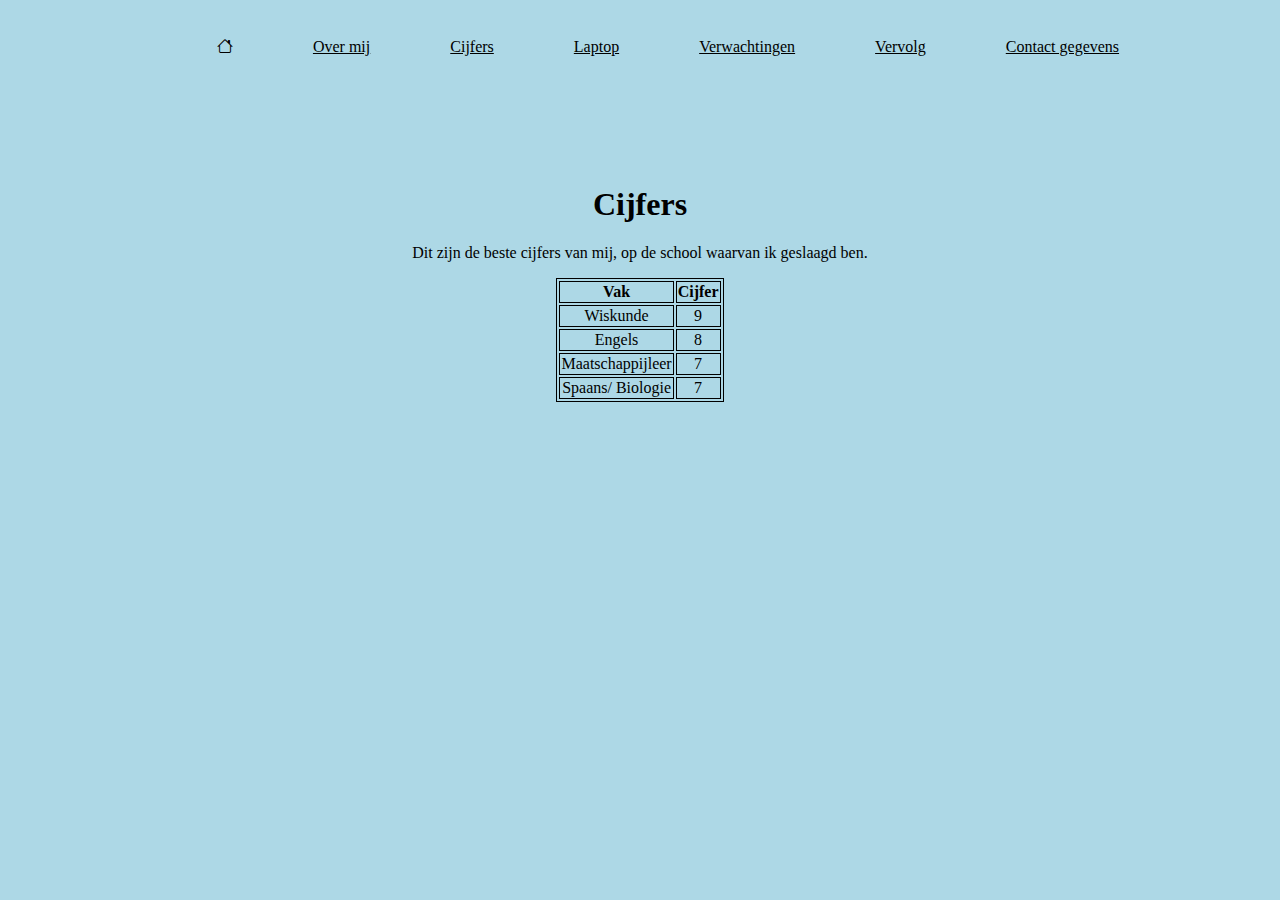
<file: Cijfers.html>
<!DOCTYPE html>
<html lang="en">
<head>
    <meta charset="UTF-8">
    <meta http-equiv="X-UA-Compatible" content="IE=edge">
    <meta name="viewport" content="width=device-width, initial-scale=1.0">
    <title>Cijfers</title>
    <link rel="stylesheet" href="style.css">
    <link rel="stylesheet" href="https://cdn.jsdelivr.net/npm/bootstrap-icons@1.10.3/font/bootstrap-icons.css">
</head>
<body>
        <header class="header">
        <ul class="navbar">
            <li><a href="index.html"><i class="bi bi-house"></i></a></li>

            <li><a href="Overmij.html">Over mij</a></li>

            <li><a href="Cijfers.html">Cijfers</a></li>

            <li><a href="Laptop.html">Laptop</a></li>

            <li><a href="Verwachtingen.html">Verwachtingen</a></li>

            <li><a href="Vervolg.html">Vervolg</a></li>

            <li><a href="Contact gegevens.html">Contact gegevens</a></li>
        </ul>
        </header>

            <h1> <h1>Cijfers</h1>
            <p>Dit zijn de beste cijfers van mij, op de school waarvan ik geslaagd ben.</p>
            <style>
            
              </style>
            <table>
                <tr>
                    <th>Vak</th>
                    <th>Cijfer</th>
                </tr>
                <tr>
                    <td>Wiskunde</td>
                    <td>9</td>
                </tr>
                <tr>
                    <td>Engels</td>
                    <td>8</td>
                </tr>
                <tr>
                    <td>Maatschappijleer</td>
                    <td>7</td>
                </tr>
                <tr>
                    <td>Spaans/ Biologie</td>
                    <td>7</td>
                </tr>
            </table>
        </h1>
        </div>
 
    <script src="" async defer></script>

    
</body>
</html>
</file>
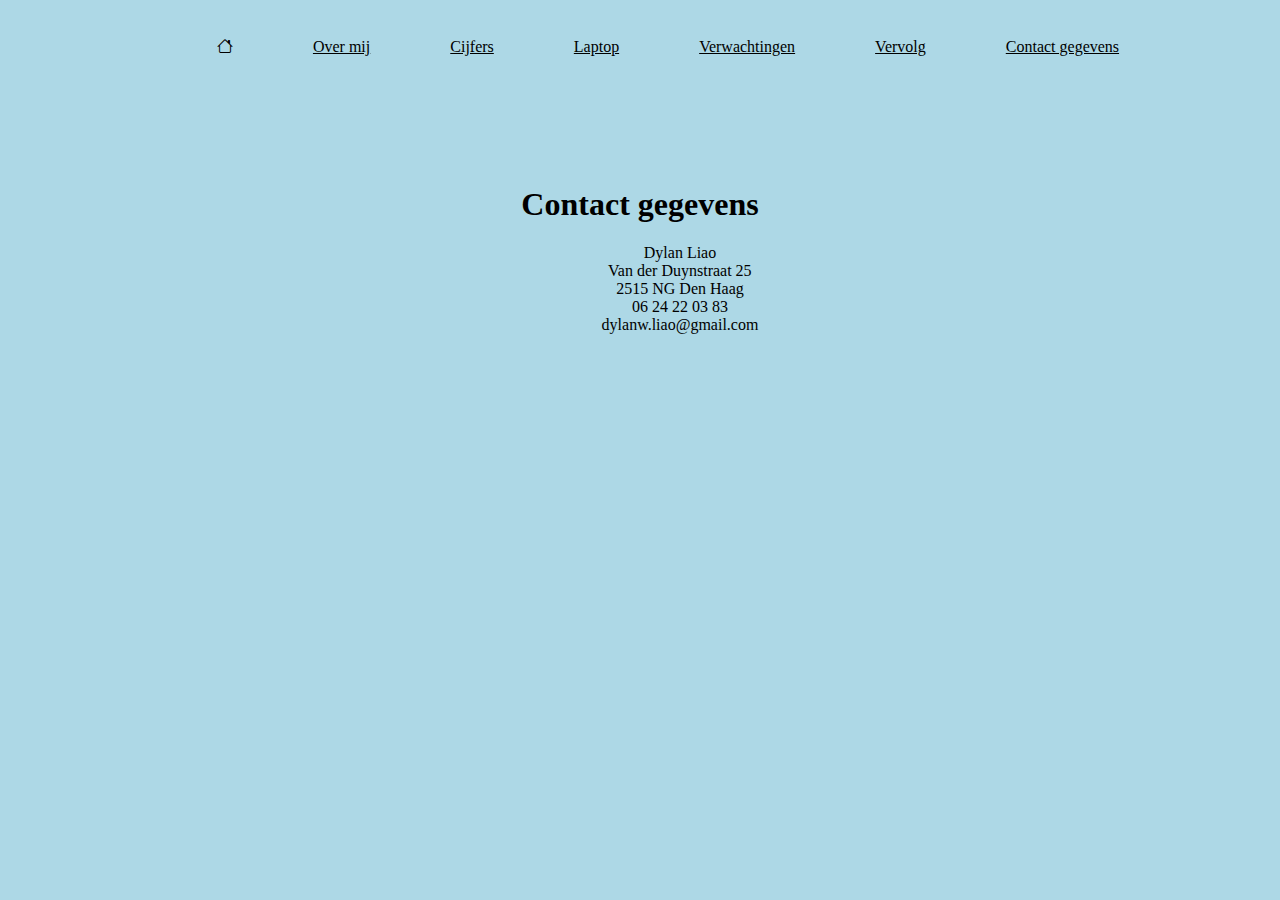
<file: Contact gegevens.html>
<!DOCTYPE html>
<html>
    <head>
        <meta charset="utf-8">
        <meta http-equiv="X-UA-Compatible" content="IE=edge">
        <title>Portfolio | Dylan Liao</title>
        <meta name="description" content="">
        <meta name="viewport" content="width=device-width, initial-scale=1">
        <link rel="stylesheet" href="style.css">
        <link rel="stylesheet" href="https://cdn.jsdelivr.net/npm/bootstrap-icons@1.10.3/font/bootstrap-icons.css">
    </head>
    <body>
            <header class="header">
            <ul class="navbar">
                <li><a href="index.html"><i class="bi bi-house"></i></a></li>

                <li><a href="Overmij.html">Over mij</a></li>

                <li><a href="Cijfers.html">Cijfers</a></li>

                <li><a href="Laptop.html">Laptop</a></li>

                <li><a href="Verwachtingen.html">Verwachtingen</a></li>

                <li><a href="Vervolg.html">Vervolg</a></li>

                <li><a href="Contact gegevens.html">Contact gegevens</a></li>
            </ul>
            </header>
                <h1>Contact gegevens</h1>
                <pre>
                    Dylan Liao
                    Van der Duynstraat 25
                    2515 NG Den Haag
                    06 24 22 03 83
                    dylanw.liao@gmail.com
                    

                </pre>        
        </div>
        <script src="" async defer></script>
    </body>
</html>
</file>
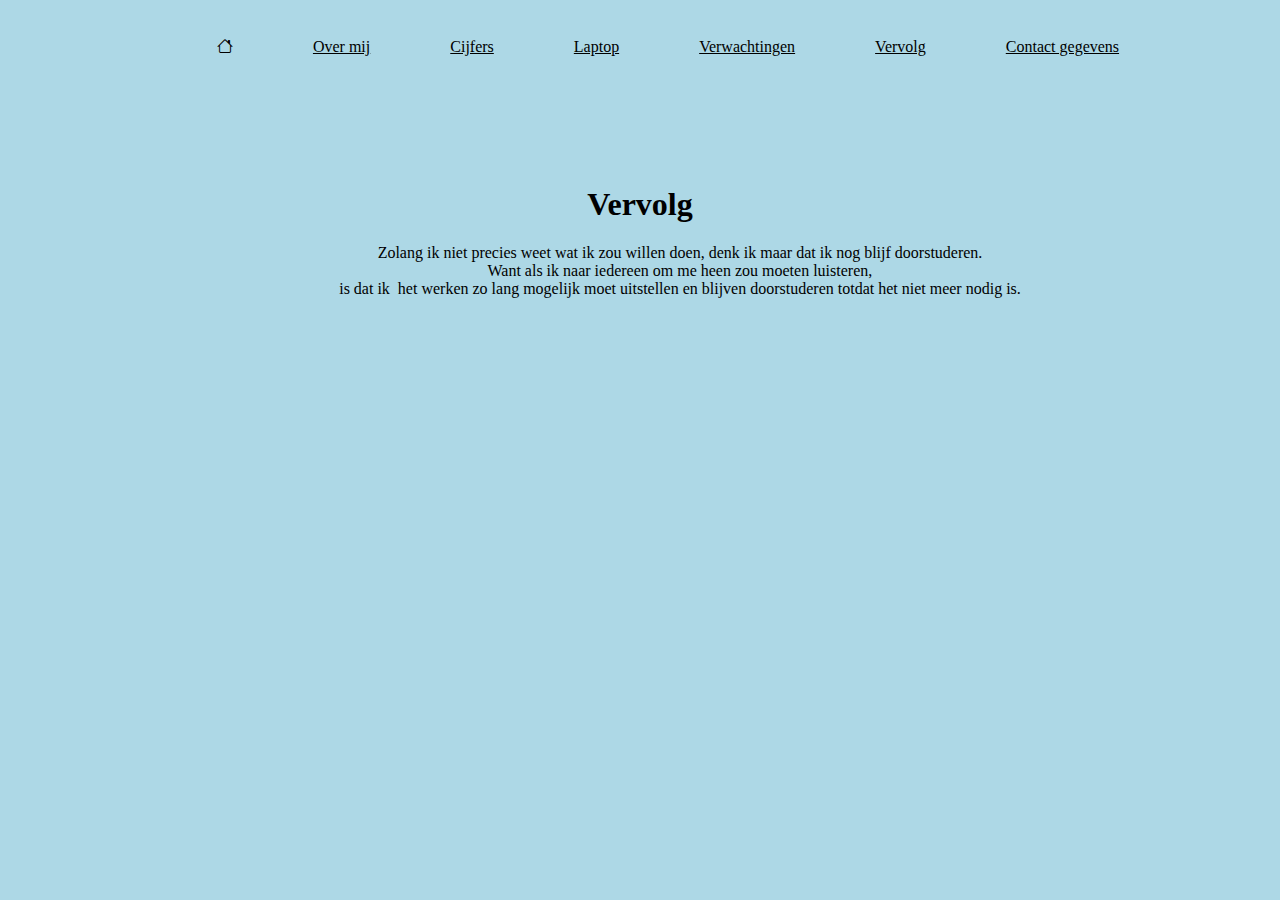
<file: Vervolg.html>
<!DOCTYPE html>
<html>
    <head>
        <meta charset="utf-8">
        <meta http-equiv="X-UA-Compatible" content="IE=edge">
        <title>Portfolio | Dylan Liao</title>
        <meta name="description" content="">
        <meta name="viewport" content="width=device-width, initial-scale=1">
        <link rel="stylesheet" href="style.css">
        <link rel="stylesheet" href="https://cdn.jsdelivr.net/npm/bootstrap-icons@1.10.3/font/bootstrap-icons.css">
    </head>
    <body>
            <header class="header">
                <ul class="navbar">
                    <li><a href="index.html"><i class="bi bi-house"></i></a></li>
        
                    <li><a href="Overmij.html">Over mij</a></li>
        
                    <li><a href="Cijfers.html">Cijfers</a></li>
        
                    <li><a href="Laptop.html">Laptop</a></li>
        
                    <li><a href="Verwachtingen.html">Verwachtingen</a></li>
        
                    <li><a href="Vervolg.html">Vervolg</a></li>
        
                    <li><a href="Contact gegevens.html">Contact gegevens</a></li>
                </ul>
            </header>
                <h1>Vervolg</h1>
                <pre>
                    Zolang ik niet precies weet wat ik zou willen doen, denk ik maar dat ik nog blijf doorstuderen.
                    Want als ik naar iedereen om me heen zou moeten luisteren,
                    is dat ik  het werken zo lang mogelijk moet uitstellen en blijven doorstuderen totdat het niet meer nodig is.
                </pre>       
        </div>
        <script src="" async defer></script>
    </body>
</html>
</file>
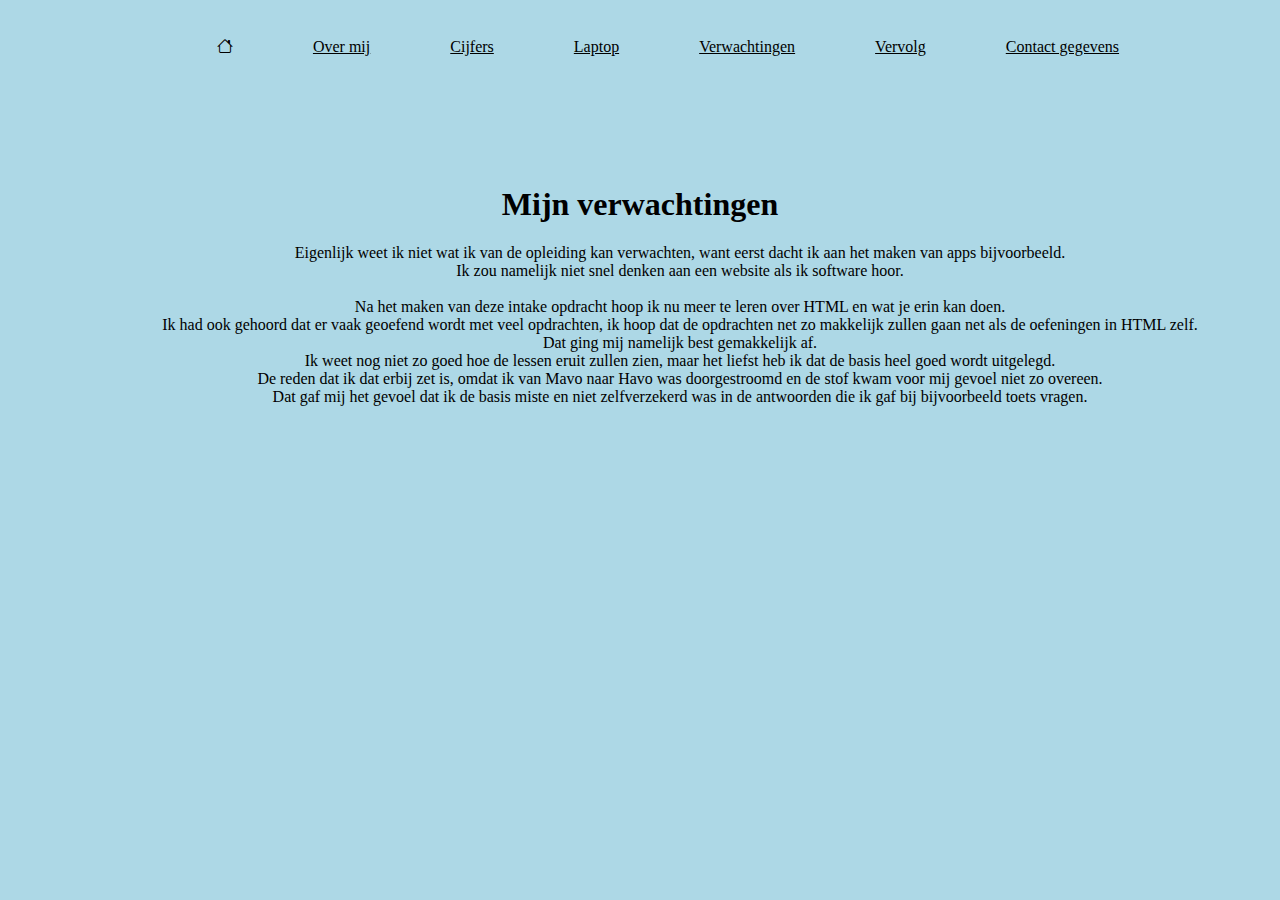
<file: Verwachtingen.html>
<!DOCTYPE html>
<html>
    <head>
        <meta charset="utf-8">
        <meta http-equiv="X-UA-Compatible" content="IE=edge">
        <title>Portfolio | Dylan Liao</title>
        <meta name="description" content="">
        <meta name="viewport" content="width=device-width, initial-scale=1">
        <link rel="stylesheet" href="style.css">
        <link rel="stylesheet" href="https://cdn.jsdelivr.net/npm/bootstrap-icons@1.10.3/font/bootstrap-icons.css">
    </head>
    <body>
            <header class="header">
                <ul class="navbar">
                    <li><a href="index.html"><i class="bi bi-house"></i></a></li>
        
                    <li><a href="Overmij.html">Over mij</a></li>
        
                    <li><a href="Cijfers.html">Cijfers</a></li>
        
                    <li><a href="Laptop.html">Laptop</a></li>
        
                    <li><a href="Verwachtingen.html">Verwachtingen</a></li>
        
                    <li><a href="Vervolg.html">Vervolg</a></li>
        
                    <li><a href="Contact gegevens.html">Contact gegevens</a></li>
                </ul>
            </header>
                <h1>Mijn verwachtingen</h1>
                <pre>
                    Eigenlijk weet ik niet wat ik van de opleiding kan verwachten, want eerst dacht ik aan het maken van apps bijvoorbeeld.
                    Ik zou namelijk niet snel denken aan een website als ik software hoor.

                    Na het maken van deze intake opdracht hoop ik nu meer te leren over HTML en wat je erin kan doen.
                    Ik had ook gehoord dat er vaak geoefend wordt met veel opdrachten, ik hoop dat de opdrachten net zo makkelijk zullen gaan net als de oefeningen in HTML zelf.
                    Dat ging mij namelijk best gemakkelijk af.
                    Ik weet nog niet zo goed hoe de lessen eruit zullen zien, maar het liefst heb ik dat de basis heel goed wordt uitgelegd.
                    De reden dat ik dat erbij zet is, omdat ik van Mavo naar Havo was doorgestroomd en de stof kwam voor mij gevoel niet zo overeen.
                    Dat gaf mij het gevoel dat ik de basis miste en niet zelfverzekerd was in de antwoorden die ik gaf bij bijvoorbeeld toets vragen.
                </pre>        
        </div>
        <script src="" async defer></script>
    </body>
</html>
</file>
<file: style.css>
.header {
      grid-column-start: 1;
      grid-column-end: 3;
    }
    
    header {
        display: flex;
        padding: 20px;
        width: 100vw;
    }
    
    .navbar {
        text-align: center;
        padding: 10px;
        padding-left: 10px;
    
    }
    
    .navbar {
        text-align: center;
        padding: 10px;
        padding-left: 10px;
    
    }
    
    .menu {
        width: 50vw;
    }
    
    a {
        padding-left: 20px;
        padding-right: 20px;
        color: black;
    }
    
    a:hover {
        padding-left: 20px;
        padding-right: 20px;
        color: rgb(140, 140, 255);
    }
    
    ul {
        margin: auto;
        display: flex;
    
    }
    
    li {
    
        margin-left: 20px;
        margin-right: 20px;
        display: inline-block;
    }

    h1{
        text-align: center;
        margin-top: 100px;
    }

    table, th, td {
        border: 1px solid;
        margin: auto;     
    }

    * {
        background-color: #ADD8E6;
        text-align: center;
    }

    pre{
        font-family: normal;
    }
</file>
